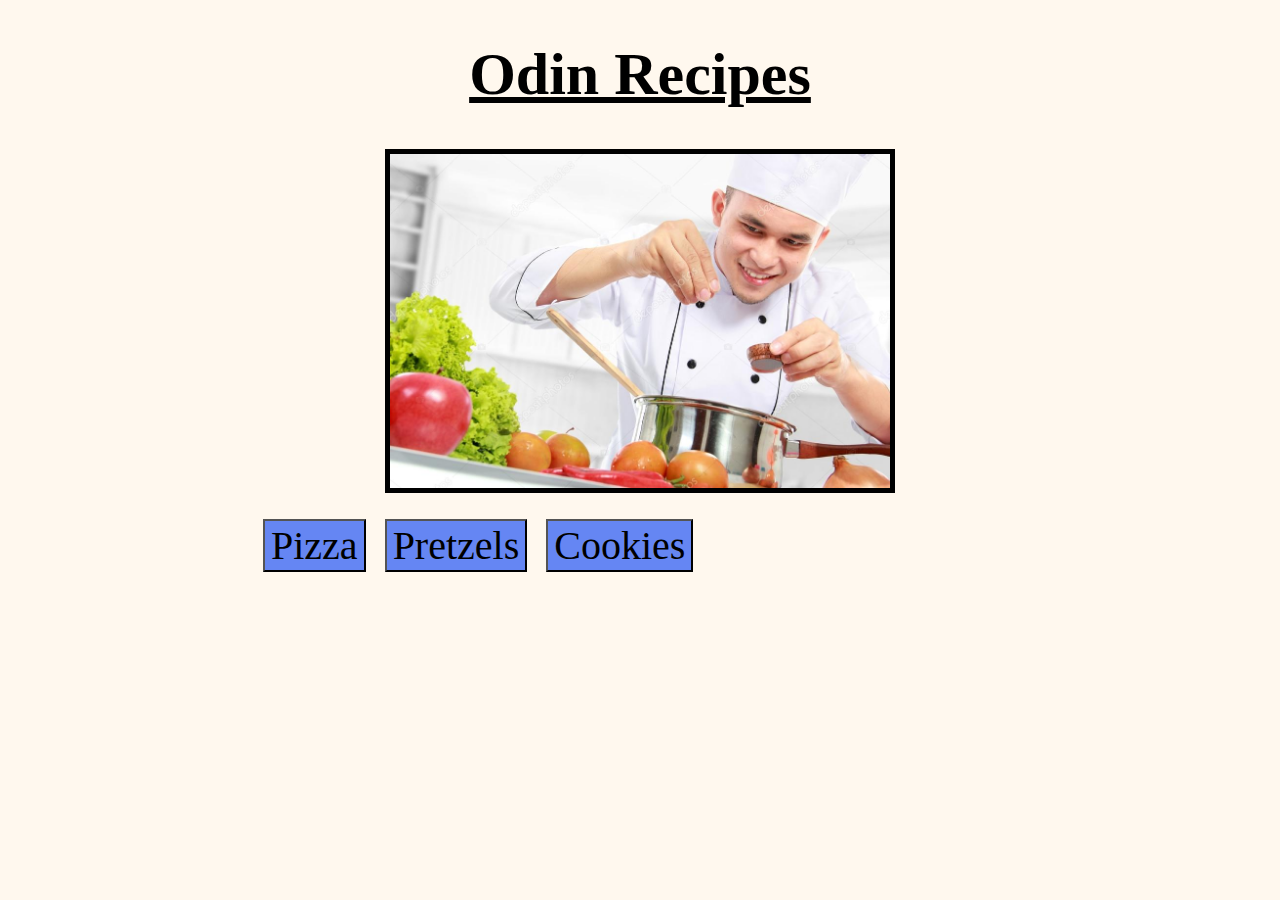
<file: index.html>
<!DOCTYPE html>

<html lang="en">
<head>
    <meta charset="UTF-8">
    <title>Odin Recipes</title>
    <link rel="stylesheet" href="./css/index_style.css">
</head>

<body>
    <h1>Odin Recipes</h1>

    <img src="./images/chef_cooking.jpg" alt="Chef cooking">

    <div class="Recipes">
     <ol>
      <li><a href="./recipes/pizza.html">
        <button class="Recipes button">Pizza</button></a></li>

      <li><a href="./recipes/soft_pretzel.html">
        <button class="Recipes button">Pretzels</button></a></li>

      <li><a href="./recipes/chocolate_chip_cookie.html">
        <button class="Recipes button">Cookies</button></a></li>

     </ol>
    </div>
</body>

</html>
</file>
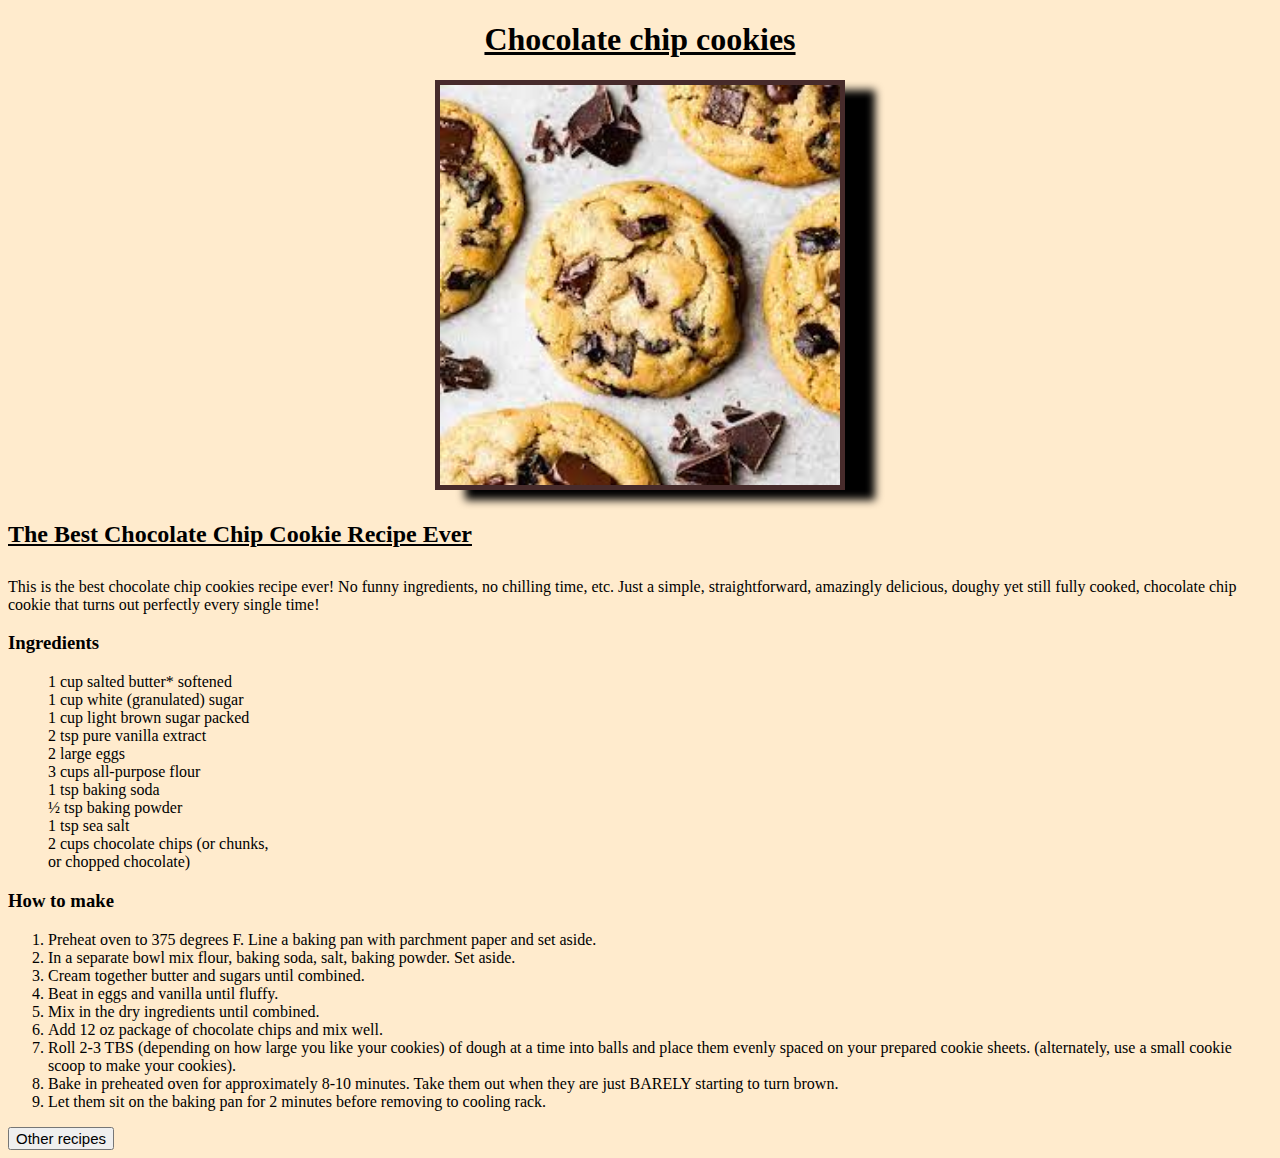
<file: recipes/chocolate_chip_cookie.html>
<!DOCTYPE html>

<html lang="en">

<head>
    <meta charset="UTF-8">
    <link rel="stylesheet" href="../css/chocolate_chip_cookie_style.css">
    <title>Chocolate chip cookie</title>

</head>

<body>
   <div class="Chocolate_chip_cookies">
    <h1>Chocolate chip cookies</h1>

    <img src="../images/Chocolate_chip_cookie.jpeg" alt="cookies">

    <h2>The Best Chocolate Chip Cookie Recipe Ever</h2>

    <p>This is the best chocolate chip cookies recipe 
        ever! No funny ingredients, no chilling time, etc. 
        Just a simple, straightforward, amazingly 
        delicious, doughy yet still fully cooked, 
        chocolate chip cookie that turns out perfectly 
        every single time! </p>

    <h3>Ingredients</h3>
      
       <ul class="unordered_list">

        <li>1 cup salted butter* softened</li>
        <li>1 cup white (granulated) sugar</li>
        <li>1 cup light brown sugar packed</li>
        <li>2 tsp pure vanilla extract</li>
        <li>2 large eggs</li>
        <li>3 cups all-purpose flour</li>
        <li>1 tsp baking soda</li>
        <li>½ tsp baking powder</li>
        <li>1 tsp sea salt</li>
        <li>2 cups chocolate chips (or chunks, 
        <li>or chopped chocolate)</li>

       </ul>
       
    <h3>How to make</h3>
    
       <ol>
        <li>Preheat oven to 375 degrees F. Line a baking pan 
            with parchment paper and set aside.</li>
        <li>In a separate bowl mix flour, baking soda, salt, 
            baking powder. Set aside.</li>
        <li>Cream together butter and sugars until combined.</li>
        <li>Beat in eggs and vanilla until fluffy.</li>
        <li>Mix in the dry ingredients until combined.</li>
        <li>Add 12 oz package of chocolate chips and mix 
            well.</li>
        <li>Roll 2-3 TBS (depending on how large you like 
            your cookies) of dough at a time into balls 
            and place them evenly spaced on your prepared 
            cookie sheets. (alternately, use a small 
            cookie scoop to make your cookies).</li>
        <li>Bake in preheated oven for approximately 8-10 
            minutes. Take them out when they are just 
            BARELY starting to turn brown.</li>
        <li>Let them sit on the baking pan for 2 minutes 
            before removing to cooling rack.</li>

       </ol>
    
   </div>
       <a href="../index.html"><button>Other recipes</button></a> 
          
</body>

</html>
</file>
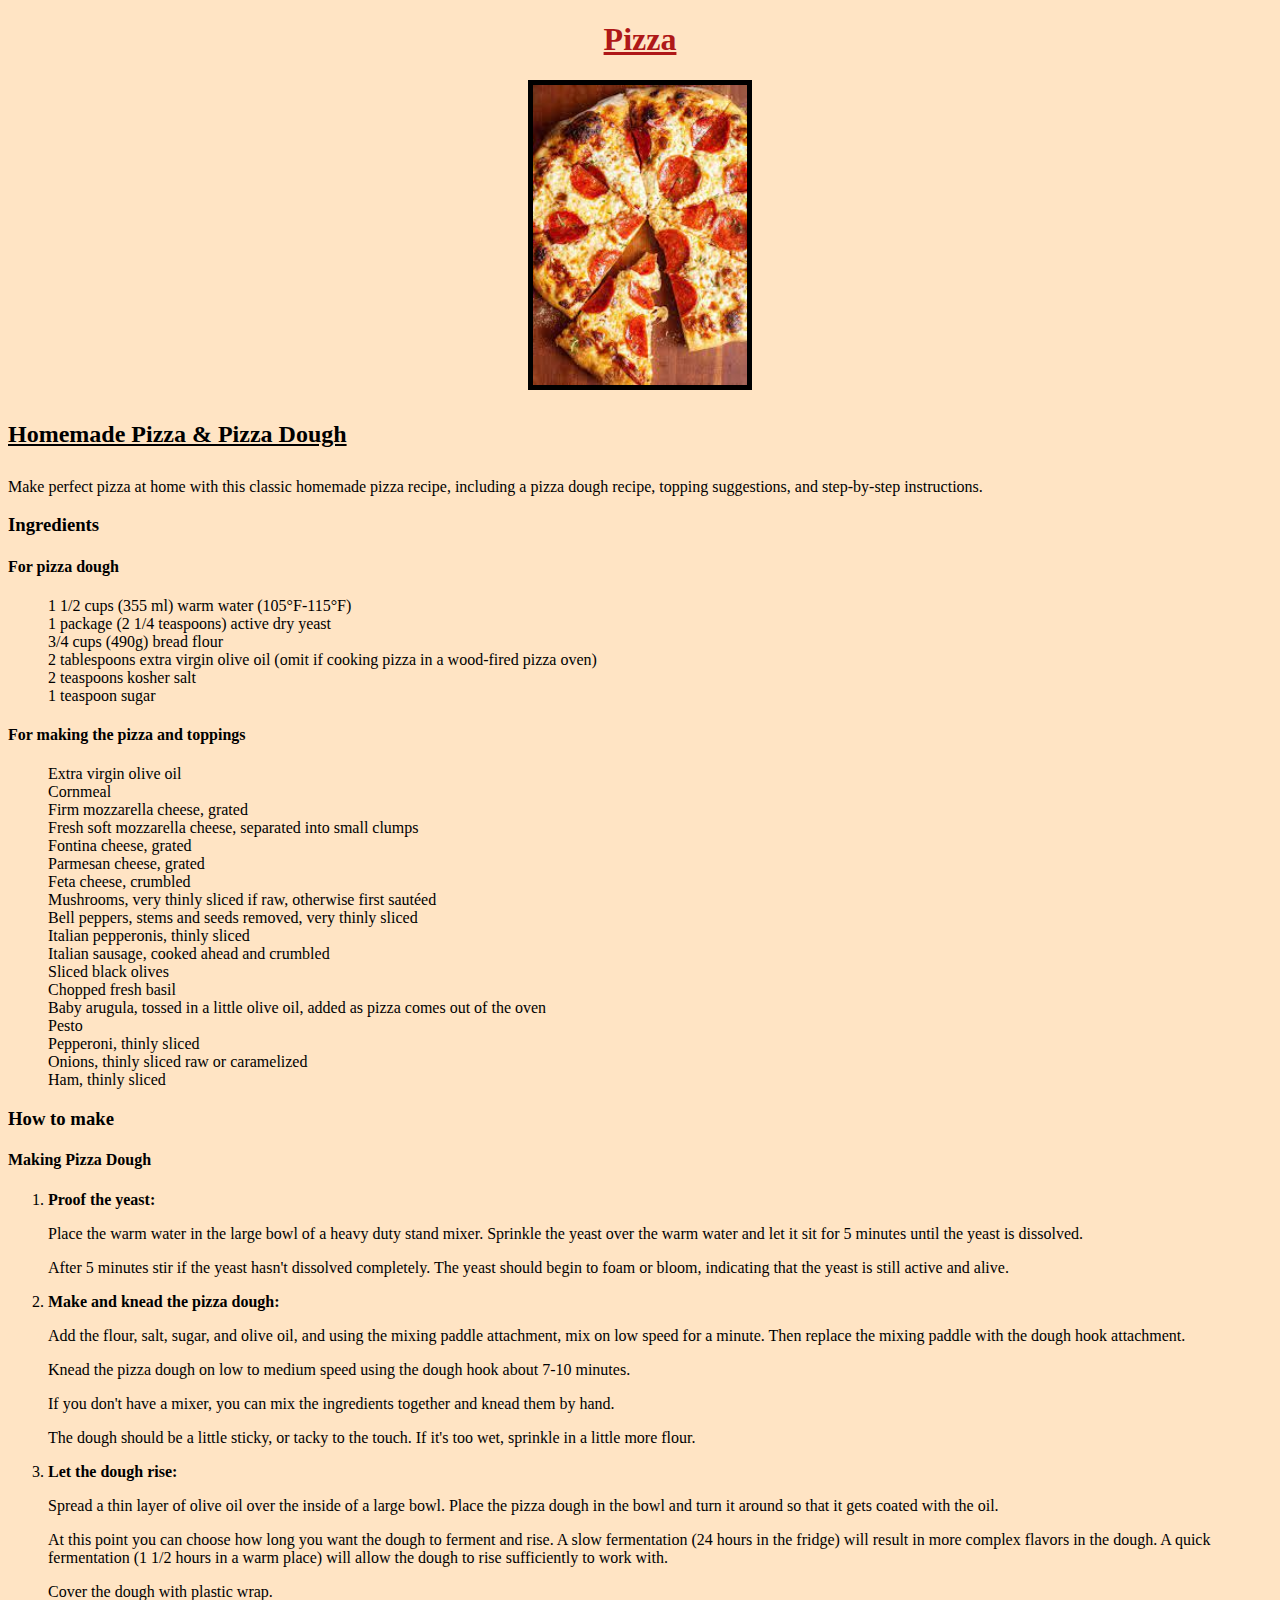
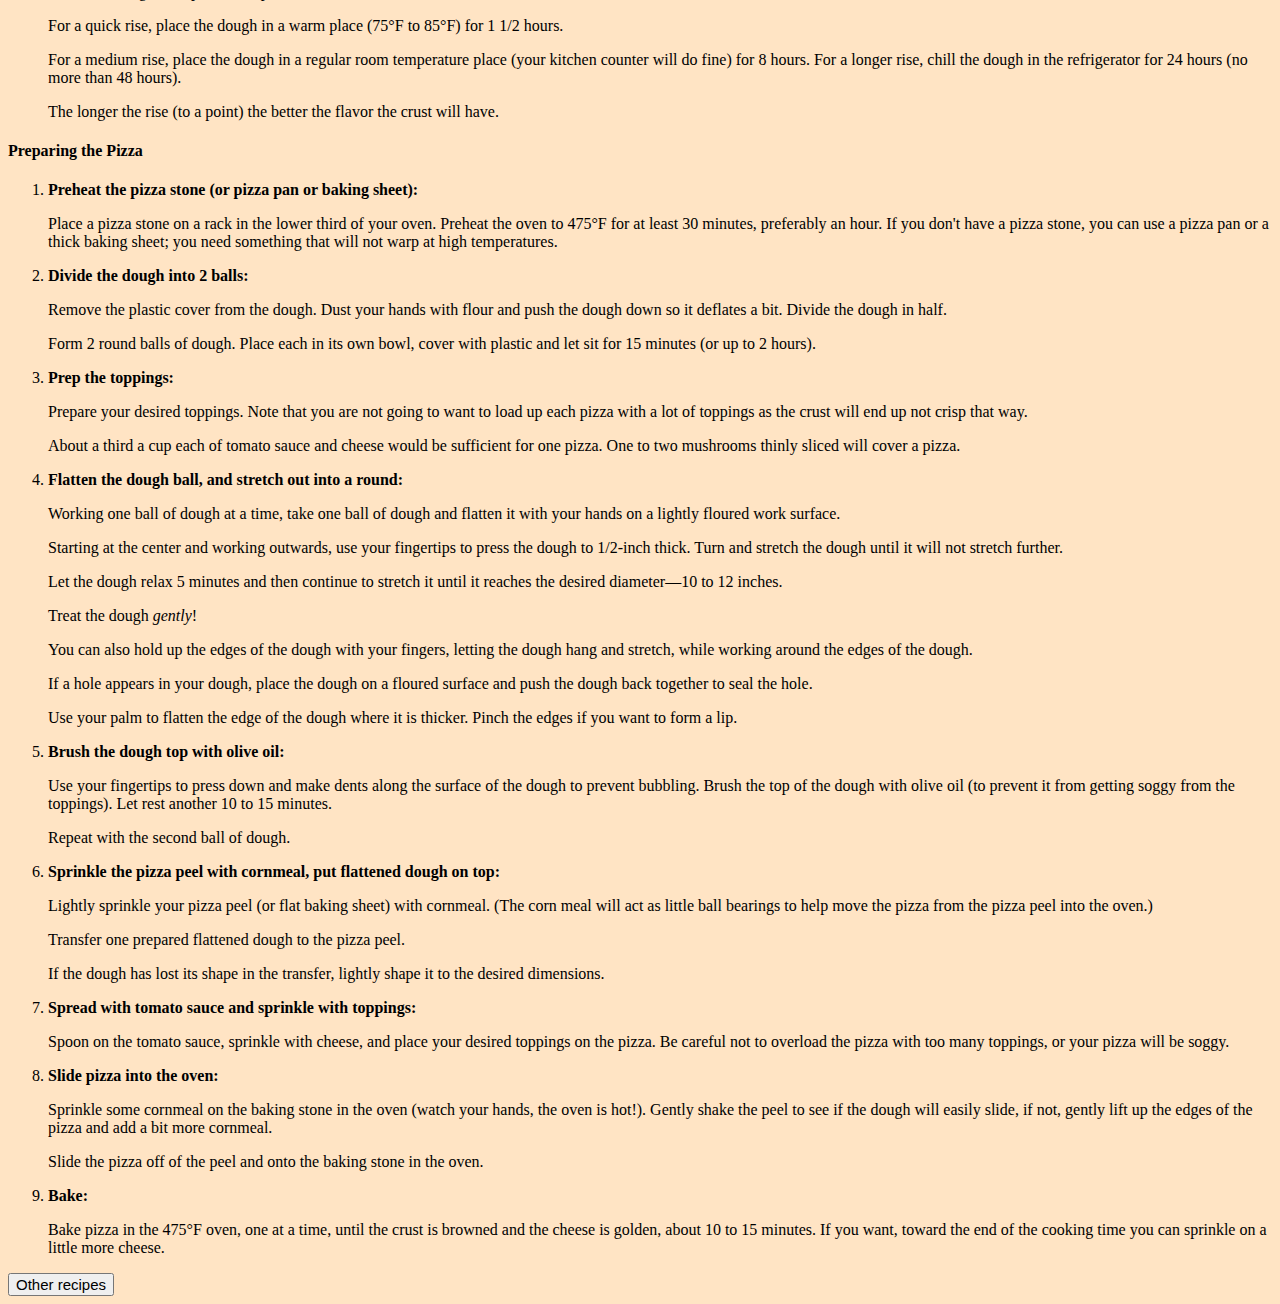
<file: recipes/pizza.html>
<!DOCTYPE html>

<html lang="en">
<head>
    <meta charset="UTF-8">

    <link rel="stylesheet" href="../css/pizza_style.css">

    <title>Pizza</title>
</head>

<body>
    <h1>Pizza</h1>

    <img src="../images/Pizza.jpeg" alt="Pizza">

    <h2>Homemade Pizza & Pizza Dough</h2>
    <p>Make perfect pizza at home with this classic homemade 
        pizza recipe, including a pizza dough recipe, topping 
        suggestions, and step-by-step instructions.</p>

    <h3>Ingredients</h3>

    <h4>For pizza dough</h4>
    <ul class="unordered_list">
        <li>1 1/2 cups (355 ml) warm water (105°F-115°F)</li>
        <li>1 package (2 1/4 teaspoons) active dry yeast</li>
        <li>3/4 cups (490g) bread flour</li>
        <li>2 tablespoons extra virgin olive oil 
            (omit if cooking pizza in a wood-fired pizza 
            oven)</li>
        <li>2 teaspoons kosher salt</li>
        <li>1 teaspoon sugar</li>
    </ul>

    <h4>For making the pizza and toppings</h4>
    <ul class="unordered_list">
        <li>Extra virgin olive oil</li>
        <li> Cornmeal</li>
        <li>Firm mozzarella cheese, grated</li>
        <li>Fresh soft mozzarella cheese, separated into 
            small clumps</li>
        <li>Fontina cheese, grated</li>
        <li>Parmesan cheese, grated</li>
        <li>Feta cheese, crumbled</li>
        <li>Mushrooms, very thinly sliced if raw, 
            otherwise first sautéed</li>
        <li>Bell peppers, stems and seeds removed, very 
            thinly sliced</li>
        <li>Italian pepperonis, thinly sliced</li>
        <li>Italian sausage, cooked ahead and crumbled</li>
        <li>Sliced black olives</li>
        <li>Chopped fresh basil</li>
        <li>Baby arugula, tossed in a little olive oil, 
            added as pizza comes out of the oven</li>
        <li>Pesto</li>
        <li>Pepperoni, thinly sliced</li>
        <li>Onions, thinly sliced raw or caramelized</li>
        <li>Ham, thinly sliced</li>
    </ul>

    <h3>How to make</h3>
    
    <h4>Making Pizza Dough</h4>

    <ol>
        <li><strong> Proof the yeast:</strong> </li>

        <p>Place the warm water in the large bowl of a heavy 
        duty stand mixer. Sprinkle the yeast over the warm 
        water and let it sit for 5 minutes until the yeast 
        is dissolved.</p>

        <P>After 5 minutes stir if the yeast hasn't dissolved 
        completely. The yeast should begin to foam or 
        bloom, indicating that the yeast is still active and 
        alive.</p>

        <li><strong>Make and knead the pizza dough:</strong></li>

        <p>Add the flour, salt, sugar, and olive oil, and 
           using the mixing paddle attachment, mix on low 
           speed for a minute. Then replace the mixing 
           paddle with the dough hook attachment.</p>
        
        <p>Knead the pizza dough on low to medium speed 
            using the dough hook about 7-10 minutes.</p>

        <p>If you don't have a mixer, you can mix the 
            ingredients together and knead them by hand.</p>

        <p>The dough should be a little sticky, or tacky 
           to the touch. If it's too wet, sprinkle in a 
           little more flour.</p>
        
        <li><strong>Let the dough rise:</strong></li>

        <p>Spread a thin layer of olive oil over the inside 
           of a large bowl. Place the pizza dough in the 
           bowl and turn it around so that it gets coated 
           with the oil.</p>

        <p>At this point you can choose how long you want 
           the dough to ferment and rise. A slow 
           fermentation (24 hours in the fridge) will 
           result in more complex flavors in the dough. 
           A quick fermentation (1 1/2 hours in a warm 
           place) will allow the dough to rise 
           sufficiently to work with.</p>
        
        <p>Cover the dough with plastic wrap.</p>

        <p>For a quick rise, place the dough in a warm 
           place (75°F to 85°F) for 1 1/2 hours.</p>
        
        <p>For a medium rise, place the dough in a regular 
           room temperature place (your kitchen counter 
           will do fine) for 8 hours. For a longer rise, 
           chill the dough in the refrigerator for 24 
           hours (no more than 48 hours).</p>
        
        <p>The longer the rise (to a point) the better the 
           flavor the crust will have.</p>
    </ol>

    <h4>Preparing the Pizza</h4>

    <ol>
    <li><strong>Preheat the pizza stone (or pizza pan or 
        baking sheet):</strong></li>
    
    <p>Place a pizza stone on a rack in the lower third of 
        your oven. Preheat the oven to 475°F for at least 
        30 minutes, preferably an hour. If you don't have 
        a pizza stone, you can use a pizza pan or a thick 
        baking sheet; you need something that will not 
        warp at high temperatures.</p>

    <li><strong>Divide the dough into 2 balls:
    </strong></li>

    <p>Remove the plastic cover from the dough. Dust your 
        hands with flour and push the dough down so it 
        deflates a bit. Divide the dough in half.</p>

    <p>Form 2 round balls of dough. Place each in its own 
       bowl, cover with plastic and let sit for 15 minutes 
       (or up to 2 hours).</p>
    
    <li><strong>Prep the toppings:</strong></li>

    <p>Prepare your desired toppings. Note that you are 
       not going to want to load up each pizza with a lot 
       of toppings as the crust will end up not crisp that 
       way.</p>

    <p>About a third a cup each of tomato sauce and cheese 
       would be sufficient for one pizza. One to two 
       mushrooms thinly sliced will cover a pizza.</p>

    <li><strong>Flatten the dough ball, 
        and stretch out into a round:</strong></li>

    <p>Working one ball of dough at a time, take one ball 
       of dough and flatten it with your hands on a 
       lightly floured work surface.</p>

    <p>Starting at the center and working outwards, use 
       your fingertips to press the dough to 1/2-inch 
       thick. Turn and stretch the dough until it will 
       not stretch further.</p>

    <p>Let the dough relax 5 minutes and then continue to 
       stretch it until it reaches the desired diameter—10 
       to 12 inches.</p>
    
    <p>Treat the dough <em>gently</em>!</p>

    <p>You can also hold up the edges of the dough with 
       your fingers, letting the dough hang and stretch, 
       while working around the edges of the dough.</p>

    <p>If a hole appears in your dough, place the dough on 
        a floured surface and push the dough back together 
        to seal the hole.</p>
    
    <p>Use your palm to flatten the edge of the dough 
       where it is thicker. Pinch the edges if you want to 
       form a lip.</p>
    
    <li><strong>Brush the dough top with olive oil:
    </strong></li>

    <p>Use your fingertips to press down and make dents 
       along the surface of the dough to prevent bubbling. 
       Brush the top of the dough with olive oil 
       (to prevent it from getting soggy from the toppings). 
       Let rest another 10 to 15 minutes.</p>

    <p>Repeat with the second ball of dough.</p>

    <li><strong>Sprinkle the pizza peel with cornmeal, put 
        flattened dough on top:</strong></li>

    <P>Lightly sprinkle your pizza peel (or flat baking 
        sheet) with cornmeal. (The corn meal will act as 
        little ball bearings to help move the pizza from 
        the pizza peel into the oven.)</P>

    <p>Transfer one prepared flattened dough to the pizza 
        peel.</p>

    <p>If the dough has lost its shape in the transfer, 
       lightly shape it to the desired dimensions.</p>

    <li><strong>Spread with tomato sauce and sprinkle with 
        toppings:</strong></li>

    <p>Spoon on the tomato sauce, sprinkle with cheese, 
       and place your desired toppings on the pizza. Be 
       careful not to overload the pizza with too many 
       toppings, or your pizza will be soggy.</p>

    <li><strong>Slide pizza into the oven:</strong></li>

    <p>Sprinkle some cornmeal on the baking stone in the 
       oven (watch your hands, the oven is hot!). Gently 
       shake the peel to see if the dough will easily 
       slide, if not, gently lift up the edges of the 
       pizza and add a bit more cornmeal.</p>

    <p>Slide the pizza off of the peel and onto the baking 
       stone in the oven.</p>

    <li><strong>Bake:</strong></li>

    <p>Bake pizza in the 475°F oven, one at a time, until 
       the crust is browned and the cheese is golden, 
       about 10 to 15 minutes. If you want, toward the end 
       of the cooking time you can sprinkle on a little 
       more cheese.</p>

    </ol>

    <a href="../index.html"><button>Other recipes</button></a>
</body>

</html>
</file>
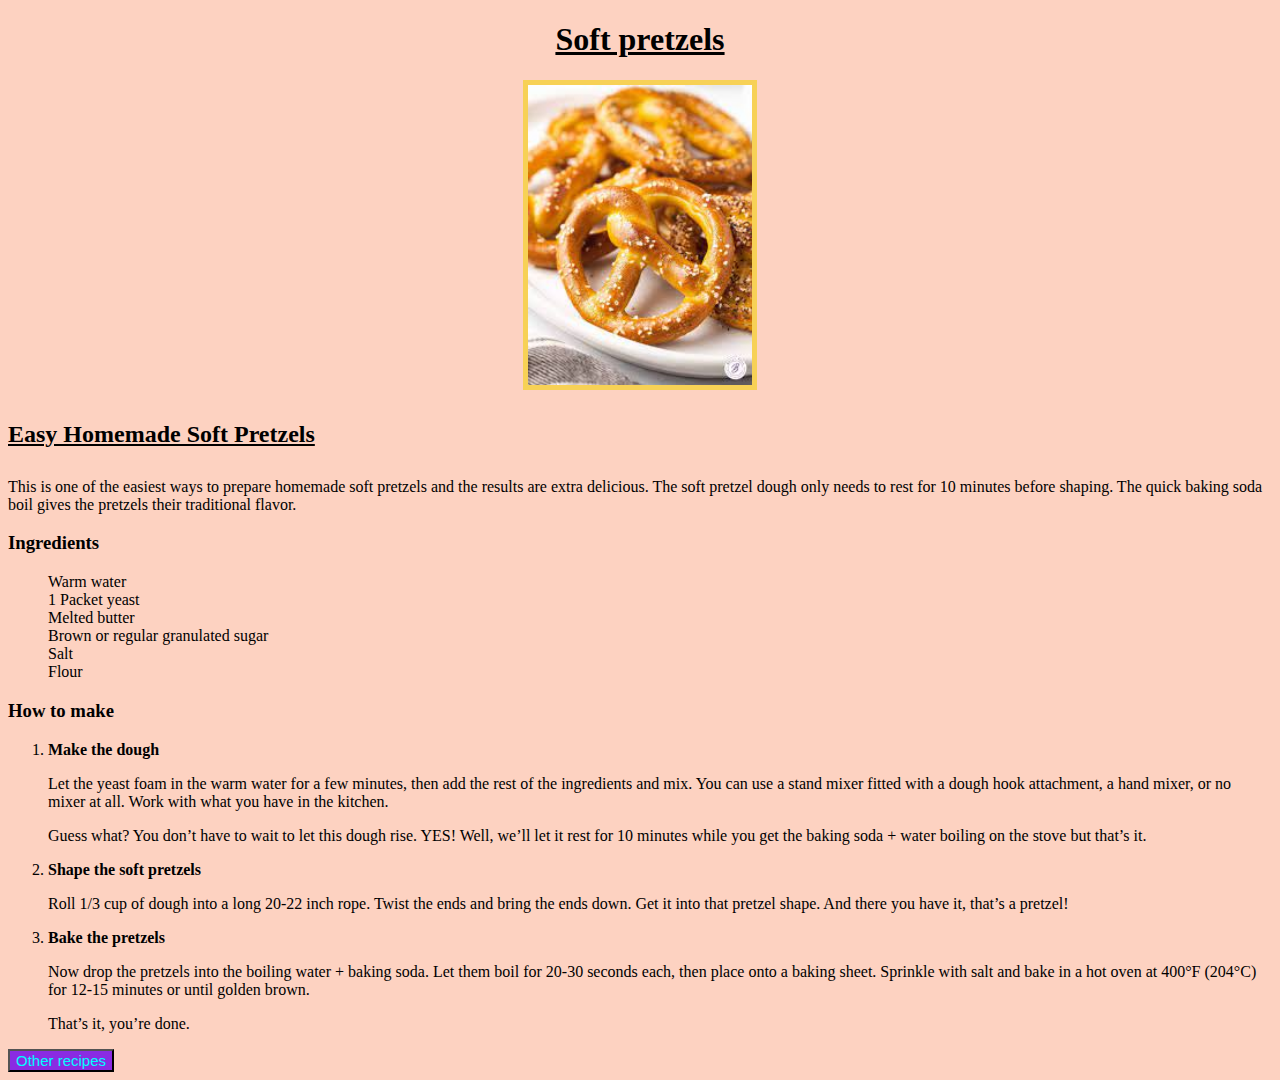
<file: recipes/soft_pretzel.html>
<!DOCTYPE html>
<html lang="en">
  <head>
    <meta charset="UTF-8">
    <link rel="stylesheet" href="../css/soft_pretzel_style.css">

    <title>Soft pretzels</title>

  </head>
  <body>
    <h1>Soft pretzels</h1>
    
    <img src="../images/Soft_pretzel.jpeg" alt="soft pretzels">

    <h2>Easy Homemade Soft Pretzels</h2>

    <p>This is one of the easiest ways to prepare homemade 
       soft pretzels and the results are extra delicious. 
       The soft pretzel dough only needs to rest for 10 
       minutes before shaping. The quick baking soda boil 
       gives the pretzels their traditional flavor.</p>

    <h3>Ingredients</h3>

    <ul class="unordered_list">
        <li>Warm water</li>
        <li>1 Packet yeast</li>
        <li>Melted butter</li>
        <li>Brown or regular granulated sugar</li>
        <li>Salt</li>
        <li>Flour</li>

    </ul>

    <h3>How to make</h3>

    <ol>
        <li><strong>Make the dough</strong></li>

        <p>Let the yeast foam in the warm water for a few 
            minutes, then add the rest of the ingredients 
            and mix. You can use a stand mixer fitted with 
            a dough hook attachment, a hand mixer, or no 
            mixer at all. Work with what you have in the 
            kitchen.</p>

        <p>Guess what? You don’t have to wait to let this 
           dough rise. YES! Well, we’ll let it rest for 10 
           minutes while you get the baking soda + water 
           boiling on the stove but that’s it.</p>
        
        <li><strong>Shape the soft pretzels</strong></li>

        <p>Roll 1/3 cup of dough into a long 20-22 inch 
           rope. Twist the ends and bring the ends down. 
           Get it into that pretzel shape. And there you
           have it, that’s a pretzel!</p>

        <li><strong>Bake the pretzels</strong></li>

        <p>Now drop the pretzels into the boiling water + 
           baking soda. Let them boil for 20-30 seconds 
           each, then place onto a baking sheet. Sprinkle 
           with salt and bake in a hot oven at 400°F 
           (204°C) for 12-15 minutes or until golden brown. 
           </p>
           
        <p>That’s it, you’re done.</p>

    </ol>

    <a href="../index.html"><button>Other recipes</button></a>
  </body>

</html>
</file>
<file: css/index_style.css>
.Recipes{
    font-family: 'Times New Roman', Times, serif;
}

h1 {
    font-size: 60px;
    text-align: center;
    text-decoration: underline;
    font-weight: bolder;
    color: #000000;
}

img{
    width: 500px;
    height: auto;
    display: block;
    margin-left: auto;
    margin-right: auto;
    border: 5px solid #000000;
}

/* When .Recipes.button had margin added to style it caused the
link box to extend beyond normal bounds. Links as a result are
messed up. Will need to find solution to this problem. */

.Recipes.button {
    font-size: 40px;
    margin: 10px;
    background: rgb(101, 134, 243);
    color: rgb(0, 0, 0);
    margin-left: 215px;
    margin-right: -200px;
}

li {
    font-size: 20px;
    display: inline;
}

body {
    background-color: #fff8ee;
}
</file>
<file: css/chocolate_chip_cookie_style.css>
body {
    background-color: blanchedalmond;
}

img{
   height: 400px; 
   width: auto;
   border: 5px solid rgb(71, 43, 43);
   filter: drop-shadow(30px 10px 4px rgb(0, 0, 0));
   display: block;
   margin-left: auto;
   margin-right: auto;
}

h1{
    text-align: center;
    text-decoration: underline;
    font-weight: bolder;
}

h2 {
    text-decoration: underline;
    font-weight: bold;
    line-height: 2.0;
}
.unordered_list{
    list-style: none;
}

button{
    font-size: 15px;
}
</file>
<file: css/pizza_style.css>
body{
    background-color: bisque;
}

h1{
    text-align: center;
    text-decoration: underline;
    font-weight: bolder;
    color: rgb(175, 24, 24);
}

img{
    height: 300px; 
    width: auto;
    border: 5px solid #000000;
    display: block;
    margin-left: auto;
    margin-right: auto;
 }

h2{
    text-decoration: underline;
    font-weight: bold;
    line-height: 2.0;
}

.unordered_list{
    list-style: none;
}

button{
    font-size: 15px;
}
</file>
<file: css/soft_pretzel_style.css>
body {
    background-color: #fdd2c1;
}

h1{
    text-align: center;
    text-decoration: underline;
    font-weight: bolder;
}

img {
    height: 300px;
    width: auto;
    border: 5px solid rgb(247, 209, 86);
    display: block;
    margin-left: auto;
    margin-right: auto;
}

h2 {
    text-decoration: underline;
    font-weight: bold;
    line-height: 2.0;
}

.unordered_list{
    list-style: none;
}

button{
    font-size: 15px;
    background-color: blueviolet;
    color: aqua;
}
</file>
